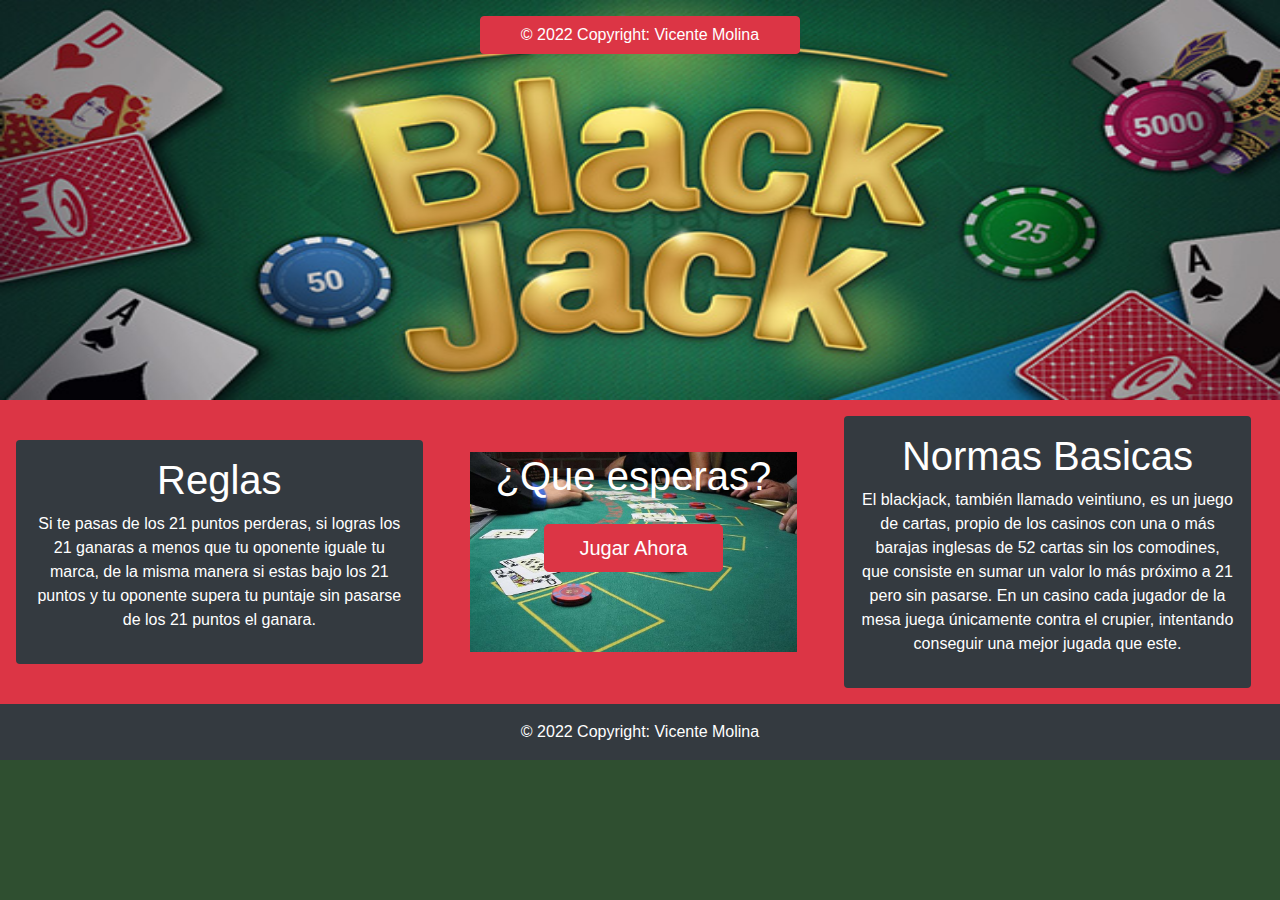
<file: index.html>
<!DOCTYPE html>
<html lang="en">
<head>
    <meta charset="UTF-8">
    <meta http-equiv="X-UA-Compatible" content="IE=edge">
    <meta name="viewport" content="width=device-width, initial-scale=1.0">
    <title>Inicio</title>
    <link rel="stylesheet" href="https://stackpath.bootstrapcdn.com/bootstrap/4.4.1/css/bootstrap.min.css" integrity="sha384-Vkoo8x4CGsO3+Hhxv8T/Q5PaXtkKtu6ug5TOeNV6gBiFeWPGFN9MuhOf23Q9Ifjh" crossorigin="anonymous">
    <link rel="stylesheet" href="assets/css/styles.css">
</head>
<body class="fondoPantalla">
    <header class="text-center">
        <div class="barra">
            <button class="btn btn-danger col-3 mt-3 boton">© 2022 Copyright:
                Vicente Molina</button>
        </div>    
    </header>  
   
    <div class="contenedor row btn-danger align-items-center">
       <div class="div1 col-md-12 col-sm-12 col-lg-12 col-xl-4  text-center m-3 ">
           <div class="bg-dark p-3 rounded">
           <h1>Reglas</h1>
           <p>Si te pasas de los 21 puntos perderas, si logras los 21 ganaras a menos que tu oponente iguale tu marca, de la misma manera si estas bajo 
               los 21 puntos y tu oponente supera tu puntaje sin pasarse de los 21 puntos el ganara.
           </p>
            </div>
       </div>
       <div class="div2 col-md-12 col-sm-12 col-lg-12  col-xl-3 text-center m-3">
           <h1>¿Que esperas?</h1>
           <div>
           <a href="game.html"><button class="btn btn-danger btn-lg mt-3 boton">Jugar Ahora</button></a>
           </div>
       </div>
       <div class="div3 col-md-12 col-sm-12 col-lg-12  col-xl-4 text-center m-3">
           <div class="bg-dark p-3 rounded">
           <h1>Normas Basicas</h1>
           <p>El blackjack, también llamado veintiuno, es un juego de cartas, propio de los casinos con una o más barajas inglesas de 52 cartas sin los comodines, que consiste en sumar un valor lo más próximo a 21 pero sin pasarse. En un casino cada jugador de la mesa juega únicamente contra el crupier, intentando conseguir una mejor jugada que este.</p>
          </div>
        </div>
    </div>

    <footer class="page-footer font-small blue bg-dark">
        <div class="footer-copyright text-center py-3">© 2022 Copyright:
            Vicente Molina
        </div>
      </footer>

</body>
</html>
</file>
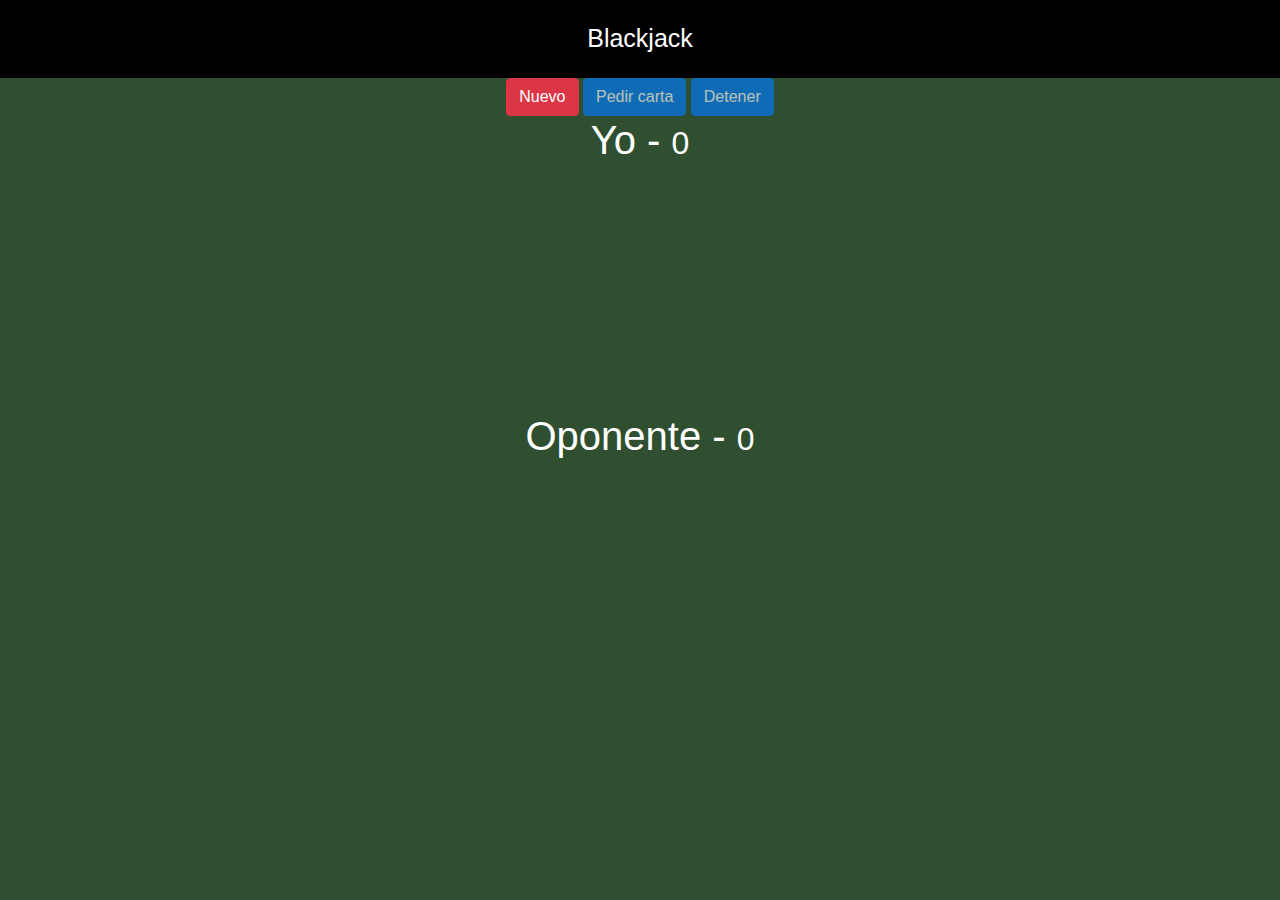
<file: game.html>
<!DOCTYPE html>
<html lang="es">
<head>
    <meta charset="UTF-8">
    <meta name="viewport" content="width=device-width, initial-scale=1.0">
    <meta http-equiv="X-UA-Compatible" content="ie=edge">
    <title>Blackjack</title>
    <link rel="stylesheet" href="https://stackpath.bootstrapcdn.com/bootstrap/4.4.1/css/bootstrap.min.css" integrity="sha384-Vkoo8x4CGsO3+Hhxv8T/Q5PaXtkKtu6ug5TOeNV6gBiFeWPGFN9MuhOf23Q9Ifjh" crossorigin="anonymous">
    <link rel="stylesheet" href="assets/css/styles.css">

</head>
<body>
    
    <header class="titulo">
        Blackjack
    </header>
    
    <div class="row mt-2r">
        <div id="divBotones" class="col text-center">

            <button id="btnNuevo" class="btn btn-danger">Nuevo</button>
            <button id="btnPedir" disabled="disabled" class="btn btn-primary">Pedir carta</button>
            <button id="btnDetener" disabled="disabled" class="btn btn-primary">Detener</button> 

        </div>
    </div>

    <div class="row container">
        <div class="col text-center">

            <h1>Yo - <small>0</small></h1>
            <div id="jugador-cartas" class="divCartas">
            </div>

        </div>
    </div>

    <div class="row container">
        <div class="col text-center">
            <h1>Oponente - <small>0</small></h1>
            <div id="computadora-cartas" class="divCartas">
            </div>

        </div>
    </div>


    <script src="assets/js/underscore-min.js"></script>
    <script src="assets/js/juego.js"></script>

    <script>
        console.log( miModulo );
        document.querySelector('#btnNuevo').addEventListener('click', () => {
            miModulo.nuevoJuego();
        })
    
    </script>


</body>
</html>
</file>
<file: assets/css/styles.css>
html, body {
    margin: 0px;
    background-color: #2F4F30;
    color: white;
}


.titulo {
    text-align: center;
    background-color: black;
    color: white;
    padding: 20px;
    font-size: 25px;
}

.carta {
    position: relative;
    width: 150px;
    left: 100px;
    margin-left: -75px;
}

#computadora-cartas, #jugador-cartas {
    height: 240px;
}

.container{
    margin-top: 30px;
    margin: auto;
}

.div2{
    height: 200px;
    background-image: url(../img/fondo2.jpg);
    background-repeat: no-repeat;
    background-size: 100%;
}

.boton{
    width: 60%;

}

.barra{
    height: 400px;
    background-image: url(../img/barra.jpg);
    background-repeat: no-repeat;
    background-size: 100% 100%;
}

.contenedor{
    height: 100%;
}
</file>
